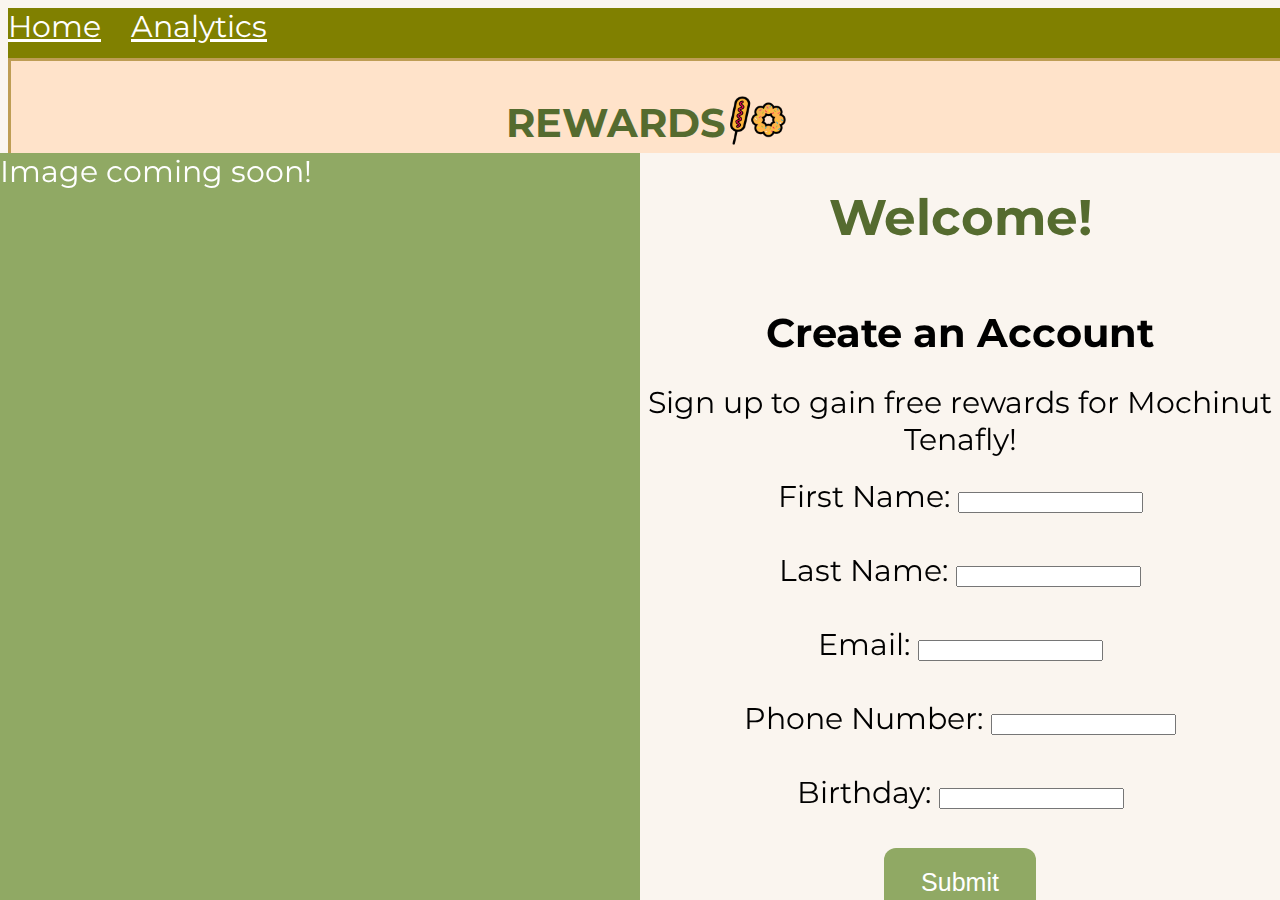
<file: templates/index.html>
<!DOCTYPE html>
<html lang="en">
<head>
    <meta charset="UTF-8">
    <meta name="viewport" content="width=device-width, initial-scale=1.0">
    <meta http-equiv="X-UA-Compatible" content="ie=edge">
    <link rel="preconnect" href="https://fonts.googleapis.com">
    <link rel="preconnect" href="https://fonts.gstatic.com" crossorigin>
    <link href="https://fonts.googleapis.com/css2?family=Montserrat:wght@400&display=swap" rel="stylesheet">
    <link rel="stylesheet" href="/static/css/style.css">

    <title>Mochinut</title>

</head>
<body>
    <div class="navbar">
        <a class="active" href="index.html">Home</a>
        <a href="analytics.html">Analytics</a>
    </div>

    <div class = "title-section"> 
        <div class="desImage">
            <img src = "/static/css/mochinut-logo.png">
        </div>
        <h1 class = "title">REWARDS</h1>
    </div>
    
    <div class="inside">
        <div class= "split left">
            <a class = "filler">Image coming soon!</a>
        </div>

        <div class = "split right">
            <div class = "welcome-section">
                <h1 class = "welcome">Welcome!</h1>
            </div>

            <div class = "main">
                <h1 class="create-account">Create an Account</h1>
                <a>Sign up to gain free rewards for Mochinut Tenafly!</a>
                
                <div class = "form">
                    <form action="" method="post">
                        <label for="fname">First Name:</label> 
                        <input type="text" id="fname" name="fname"><br><br>
                        <label for="lname">Last Name:</label>
                        <input type="text" id="lname" name="lname"><br><br>
                        <label for="email">Email:</label>
                        <input type="text" id="email" name="email"><br><br>
                        <label for="pnumber">Phone Number:</label>
                        <input type="text" id="pnumber" name="pnumber"><br><br>
                        <label for="bday">Birthday:</label>
                        <input type="text" id="bday" name="bday"><br><br>
                        <button type="submit" id="submitbtn"> Submit </button>
                    </form>
                </div>
            </div>
        </div>
    </div>
</body>
</html>
</file>
<file: static/css/style.css>
body {
    background-color:rgb(250, 245, 239);
    color: black; 
    font-family: 'Montserrat', sans-serif;
    position:fixed;
    top:0;
    bottom:0;
    left:0;
    right:0;
}

.navbar {
    background-color: olive; 
    width:100%; 
    position:fixed; 
    align-items: right; 
    display: flex; 
    padding-bottom:30px; 
}

.navbar a {
    float: right; 
    text-align: right;
    padding-right: 30px; 
    color:white; 
}

.navbar a:hover {
    background-color: rgba(247, 187, 117, 0.347);
    color: white; 
}

.navbar a:active {
    background-color: olive; 
    color: white; 

}

.title-section {
    margin-top:50px; 
    display: flex; 
    align-items: center;
    justify-content: center; 
    position:fixed; 
    padding-top: 10px; 
    background-color: rgb(255, 227, 202);
    border-style: solid; 
    border-color: rgba(178, 143, 61, 0.841);
    width:100%; 
}

.desImage {
    -webkit-box-ordinal-group: 1; /* iOS 6-, Safari, Opera*/
    -moz-box-ordinal-group: 1; /* Firefox*/
    -ms-flex-order: 1; /* IE 10 */
    -webkit-order: 1; /* Chrome */
}

img {
    width: 60px; 
    height: auto; 
    padding-right: 10px; 
}

.title {
    font-size: 40px;
    text-align: center; 
    color: darkolivegreen;
}

.split {
    height: 100%; 
    width: 50%;
    position:fixed; 
    z-index: 1;
    top:17%;
    overflow-x: hidden; 
}

.left {
    left: 0;
    background-color: rgb(144, 169, 100); 
}

.filler {
    color: white; 
}

.right {
    right: 0; 
    background-color:rgb(250, 245, 239); 
}

#top {
    height: 17%;
    width: 100%; 
}

.welcome-section {
    width:100%; 
    display: flex; 
    align-items: center;
    justify-content: center; 
}

.welcome {
    font-size: 50px; 
    text-align: center; 
    color:darkolivegreen;
}

.main{
    width:100%; 
    text-align: center; 
    color:black;
}

.create-account {
    font-size: 40px; 
}

a {
    font-size: 30px; 
}

.form {
    padding-top: 20px; 
    font-size: 30px; 
}

button {
    font-size: 25px; 
    color: white; 
    background-color:rgb(144, 169, 100); 
    padding: 20px 37px; 
    border: none; 
    border-radius: 12px; 
}
</file>
